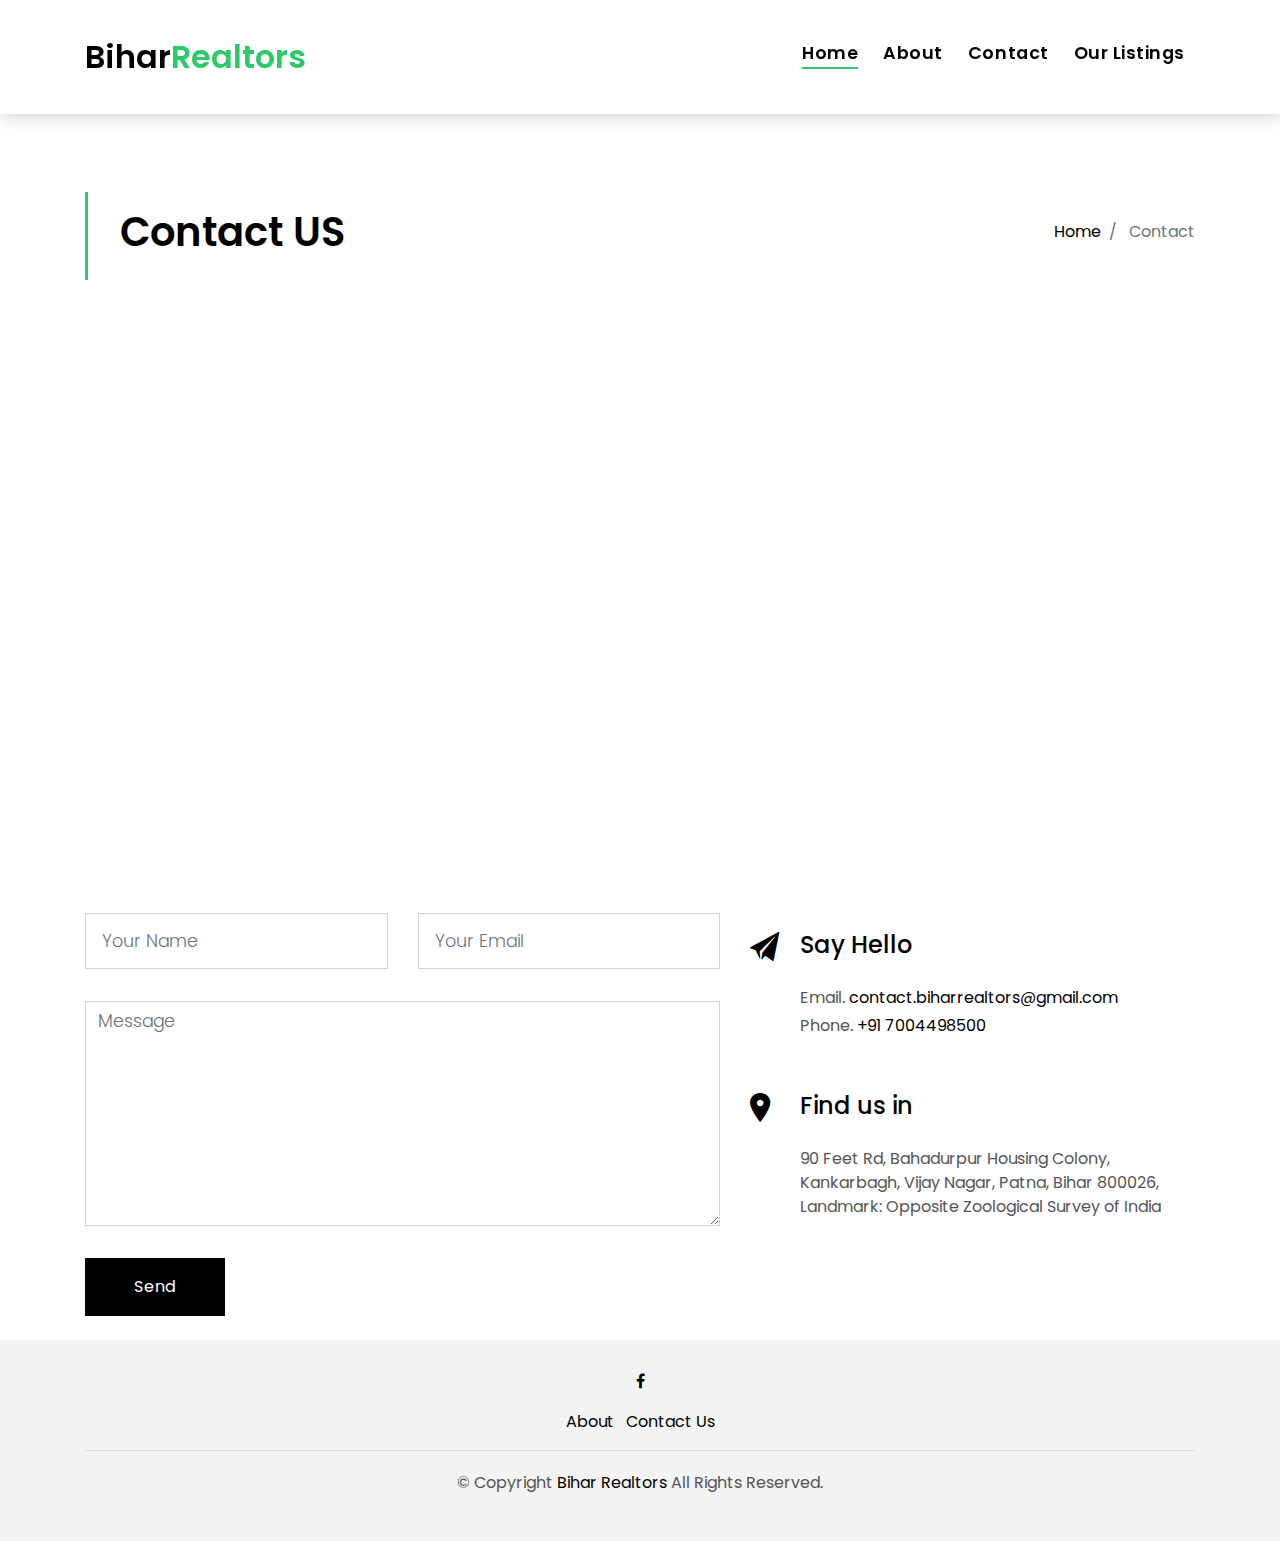
<file: contact.html>
<!DOCTYPE html>
<html lang="en">
<head>
  <meta charset="utf-8">
  <title>Bihar Realtors</title>
  <meta content="width=device-width, initial-scale=1.0" name="viewport">
  <meta content="" name="keywords">
  <meta content="" name="description">

  <!-- Favicons -->
  <link href="img/favicon.png" rel="icon">
  <link href="img/apple-touch-icon.png" rel="apple-touch-icon">

  <!-- Google Fonts -->
  <link href="https://fonts.googleapis.com/css?family=Poppins:300,400,500,600,700" rel="stylesheet">

  <!-- Bootstrap CSS File -->
  <link href="lib/bootstrap/css/bootstrap.min.css" rel="stylesheet">

  <!-- Libraries CSS Files -->
  <link href="lib/font-awesome/css/font-awesome.min.css" rel="stylesheet">
  <link href="lib/animate/animate.min.css" rel="stylesheet">
  <link href="lib/ionicons/css/ionicons.min.css" rel="stylesheet">
  <link href="lib/owlcarousel/assets/owl.carousel.min.css" rel="stylesheet">

  <!-- Main Stylesheet File -->
  <link href="css/style.css" rel="stylesheet">
</head>

<body>

  <div class="click-closed"></div>

  <!--/ Nav Star /-->
  <nav class="navbar navbar-default navbar-trans navbar-expand-lg fixed-top">
    <div class="container">
      <button class="navbar-toggler collapsed" type="button" data-toggle="collapse" data-target="#navbarDefault"
        aria-controls="navbarDefault" aria-expanded="false" aria-label="Toggle navigation">
        <span></span>
        <span></span>
        <span></span>
      </button>
      <a class="navbar-brand text-brand" href="index.html">Bihar<span class="color-b">Realtors</span></a>
      <div class="navbar-collapse collapse justify-content-end" id="navbarDefault">
        <ul class="navbar-nav">
          <li class="nav-item">
            <a class="nav-link active" href="index.html">Home</a>
          </li>
          <li class="nav-item">
            <a class="nav-link" href="about.html">About</a>
          </li>
          <li class="nav-item">
            <a class="nav-link" href="contact.html">Contact</a>
          </li>
          <li class="nav-item">
            <a class="nav-link" href="listings.html">Our Listings</a>
          </li>
        </ul>
      </div>
    </div>
  </nav>
  <!--/ Nav End /-->

  <!--/ Intro Single star /-->
  <section class="intro-single">
    <div class="container">
      <div class="row">
        <div class="col-md-12 col-lg-8">
          <div class="title-single-box">
            <h1 class="title-single">Contact US</h1>
          </div>
        </div>
        <div class="col-md-12 col-lg-4">
          <nav aria-label="breadcrumb" class="breadcrumb-box d-flex justify-content-lg-end">
            <ol class="breadcrumb">
              <li class="breadcrumb-item">
                <a href="index.html">Home</a>
              </li>
              <li class="breadcrumb-item active" aria-current="page">
                Contact
              </li>
            </ol>
          </nav>
        </div>
      </div>
    </div>
  </section>
  <!--/ Intro Single End /-->

  <!--/ Contact Start /-->
  <section class="contact">
    <div class="container">
      <div class="row">
        <div class="col-sm-12">
          <div class="contact-map box">
            <div id="map" class="contact-map">
              <iframe src="https://maps.google.com/maps?q=zoological%20survey%20of%20india%20patna&t=&z=13&ie=UTF8&iwloc=&output=embed"
                width="100%" height="450" frameborder="0" style="border:0" allowfullscreen></iframe>
            </div>
          </div>
        </div>
        <div class="col-sm-12 section-t8">
          <div class="row">
            <div class="col-md-7">
              <form class="form-a contactForm" role="form" action="https://formspree.io/f/xknpbdje" method="POST">
                <div class="row">
                  <div class="col-md-6 mb-3">
                    <div class="form-group">
                      <input class="form-control form-control-lg form-control-a" placeholder="Your Name" type="text" name="name">
                    </div>
                  </div>

                  <div class="col-md-6 mb-3">
                    <div class="form-group">
                      <input class="form-control form-control-lg form-control-a" placeholder="Your Email" type="email" name="_replyto">
                    </div>
                  </div>

                  <div class="col-md-12 mb-3">
                    <div class="form-group">
                      <textarea class="form-control" cols="45" rows="8" name="body" placeholder="Message"></textarea>
                    </div>
                  </div>
                
                  <div class="col-md-12">
                    <input class="btn btn-a" type="submit" value="Send">
                  </div>
                </div>
              </form>
            </div>
            <div class="col-md-5 section-md-t3">
              <div class="icon-box section-b2">
                <div class="icon-box-icon">
                  <span class="ion-ios-paper-plane"></span>
                </div>
                <div class="icon-box-content table-cell">
                  <div class="icon-box-title">
                    <h4 class="icon-title">Say Hello</h4>
                  </div>
                  <div class="icon-box-content">
                    <p class="mb-1">Email.
                      <span class="color-a">contact.biharrealtors@gmail.com</span>
                    </p>
                    <p class="mb-1">Phone.
                      <span class="color-a">+91 7004498500</span>
                    </p>
                  </div>
                </div>
              </div>
              <div class="icon-box section-b2">
                <div class="icon-box-icon">
                  <span class="ion-ios-pin"></span>
                </div>
                <div class="icon-box-content table-cell">
                  <div class="icon-box-title">
                    <h4 class="icon-title">Find us in</h4>
                  </div>
                  <div class="icon-box-content">
                    <p class="mb-1">
                      90 Feet Rd, Bahadurpur Housing Colony, Kankarbagh, Vijay Nagar, Patna, Bihar 800026, Landmark: Opposite Zoological Survey of India
                    </p>
                  </div>
                </div>
              </div>
            </div>
          </div>
        </div>
      </div>
    </div>
  </section>
  <!--/ Contact End /-->

   <!-- /Page End Image Start/ -->
  <div class="container">
    <div class="row">
      <div class="col-sm-12">
      </br>
      </div>
    </div>
  </div>
  <!-- /Page End Image End/ -->

 <!--/ footer Star /-->
  <footer>
    <div class="container">
      <div class="row">
        <div class="col-md-12">
          <div class="socials-a">
            <ul class="list-inline">
              <li class="list-inline-item">
                <a href="https://www.facebook.com/groups/2472453183051494">
                  <i class="fa fa-facebook" aria-hidden="true"></i>
                </a>
              </li>
            </ul>
          </div>
          <nav class="nav-footer">
            <ul class="list-inline">
              <li class="list-inline-item">
                <a href="about.html">About</a>
              </li>
              <li class="list-inline-item">
                <a href="contact.html">Contact Us</a>
              </li>
            </ul>
          </nav>
          <div class="copyright-footer">
            <p class="copyright color-text-a">
              &copy; Copyright
              <span class="color-a">Bihar Realtors</span> All Rights Reserved.
            </p>
          </div>
        </div>
      </div>
    </div>
  </footer>
  <!--/ Footer End /-->

  <a href="#" class="back-to-top"><i class="fa fa-chevron-up"></i></a>
  <div id="preloader"></div>

  <!-- JavaScript Libraries -->
  <script src="lib/jquery/jquery.min.js"></script>
  <script src="lib/jquery/jquery-migrate.min.js"></script>
  <script src="lib/popper/popper.min.js"></script>
  <script src="lib/bootstrap/js/bootstrap.min.js"></script>
  <script src="lib/easing/easing.min.js"></script>
  <script src="lib/owlcarousel/owl.carousel.min.js"></script>
  <script src="lib/scrollreveal/scrollreveal.min.js"></script>

  <!-- Template Main Javascript File -->
  <script src="js/main.js"></script>

</body>
</html>
</file>
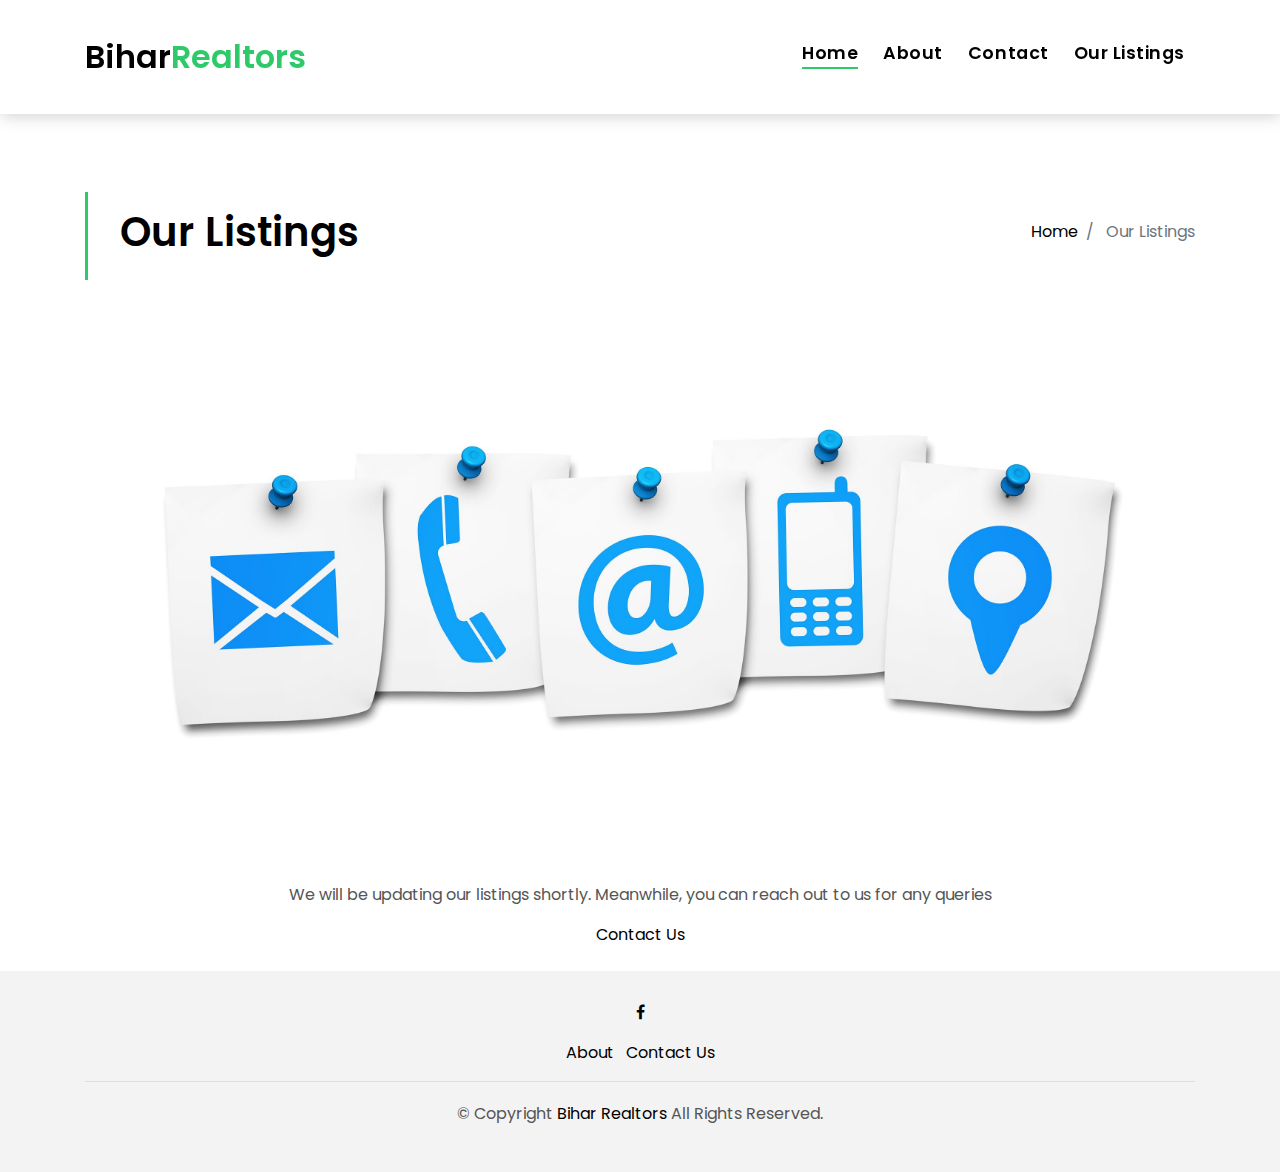
<file: listings.html>
<!DOCTYPE html>
<html lang="en">
<head>
  <meta charset="utf-8">
  <title>Bihar Realtors</title>
  <meta content="width=device-width, initial-scale=1.0" name="viewport">
  <meta content="" name="keywords">
  <meta content="" name="description">

  <!-- Favicons -->
  <link href="img/favicon.png" rel="icon">
  <link href="img/apple-touch-icon.png" rel="apple-touch-icon">

  <!-- Google Fonts -->
  <link href="https://fonts.googleapis.com/css?family=Poppins:300,400,500,600,700" rel="stylesheet">

  <!-- Bootstrap CSS File -->
  <link href="lib/bootstrap/css/bootstrap.min.css" rel="stylesheet">

  <!-- Libraries CSS Files -->
  <link href="lib/font-awesome/css/font-awesome.min.css" rel="stylesheet">
  <link href="lib/animate/animate.min.css" rel="stylesheet">
  <link href="lib/ionicons/css/ionicons.min.css" rel="stylesheet">
  <link href="lib/owlcarousel/assets/owl.carousel.min.css" rel="stylesheet">

  <!-- Main Stylesheet File -->
  <link href="css/style.css" rel="stylesheet">

  <!-- =======================================================
    Theme Name: EstateAgency
    Theme URL: https://bootstrapmade.com/real-estate-agency-bootstrap-template/
    Author: BootstrapMade.com
    License: https://bootstrapmade.com/license/
  ======================================================= -->
</head>

<body>

  <div class="click-closed"></div>

  <!--/ Nav Star /-->
  <nav class="navbar navbar-default navbar-trans navbar-expand-lg fixed-top">
    <div class="container">
      <button class="navbar-toggler collapsed" type="button" data-toggle="collapse" data-target="#navbarDefault"
        aria-controls="navbarDefault" aria-expanded="false" aria-label="Toggle navigation">
        <span></span>
        <span></span>
        <span></span>
      </button>
      <a class="navbar-brand text-brand" href="index.html">Bihar<span class="color-b">Realtors</span></a>
      <div class="navbar-collapse collapse justify-content-end" id="navbarDefault">
        <ul class="navbar-nav">
          <li class="nav-item">
            <a class="nav-link active" href="index.html">Home</a>
          </li>
          <li class="nav-item">
            <a class="nav-link" href="about.html">About</a>
          </li>
          <li class="nav-item">
            <a class="nav-link" href="contact.html">Contact</a>
          </li>
          <li class="nav-item">
            <a class="nav-link" href="listings.html">Our Listings</a>
          </li>
        </ul>
      </div>
    </div>
  </nav>
  <!--/ Nav End /-->

  <!--/ Intro Single star /-->
  <section class="intro-single">
    <div class="container">
      <div class="row">
        <div class="col-md-12 col-lg-8">
          <div class="title-single-box">
            <h1 class="title-single">Our Listings</h1>
          </div>
        </div>
        <div class="col-md-12 col-lg-4">
          <nav aria-label="breadcrumb" class="breadcrumb-box d-flex justify-content-lg-end">
            <ol class="breadcrumb">
              <li class="breadcrumb-item">
                <a href="index.html">Home</a>
              </li>
              <li class="breadcrumb-item active" aria-current="page">
                Our Listings
              </li>
            </ol>
          </nav>
        </div>
      </div>
    </div>
  </section>
  <!--/ Intro Single End /-->

  <!--/ News Single Star /-->
  <section class="news-single nav-arrow-b">
    <div class="container">
      <div class="row">
        <div class="col-sm-12">
          <div class="news-img-box">
            <img src="img/Image13.jpg" alt="" class="img-fluid">
          </div>
        </div>
      </div>
    </div>

    <div class="container">
      <div class="row">
        <div class="col-sm-12">
          <p class="text-align-center">We will be updating our listings shortly. Meanwhile, you can reach out to us for any queries</p>
        </div>
      </div>
    </div>

    <div class="container">
    <div class="row">
      <div class="col-sm-12">
        <div class="text-align-center">
          <a class="contact-link" href="contact.html">Contact Us</a>
        </div>
      </div>
    </div>
  </div>

  </section>
  <!--/ News Single End /-->

  <!-- /Page End Image Start/ -->
  <div class="container">
    <div class="row">
      <div class="col-sm-12">
      </br>
      </div>
    </div>
  </div>
  <!-- /Page End Image End/ -->

 <!--/ footer Star /-->
  <footer>
    <div class="container">
      <div class="row">
        <div class="col-md-12">
          <div class="socials-a">
            <ul class="list-inline">
              <li class="list-inline-item">
                <a href="https://www.facebook.com/groups/2472453183051494">
                  <i class="fa fa-facebook" aria-hidden="true"></i>
                </a>
              </li>
            </ul>
          </div>
          <nav class="nav-footer">
            <ul class="list-inline">
              <li class="list-inline-item">
                <a href="about.html">About</a>
              </li>
              <li class="list-inline-item">
                <a href="contact.html">Contact Us</a>
              </li>
            </ul>
          </nav>
          <div class="copyright-footer">
            <p class="copyright color-text-a">
              &copy; Copyright
              <span class="color-a">Bihar Realtors</span> All Rights Reserved.
            </p>
          </div>
        </div>
      </div>
    </div>
  </footer>
  <!--/ Footer End /-->

  <a href="#" class="back-to-top"><i class="fa fa-chevron-up"></i></a>
  <div id="preloader"></div>

  <!-- JavaScript Libraries -->
  <script src="lib/jquery/jquery.min.js"></script>
  <script src="lib/jquery/jquery-migrate.min.js"></script>
  <script src="lib/popper/popper.min.js"></script>
  <script src="lib/bootstrap/js/bootstrap.min.js"></script>
  <script src="lib/easing/easing.min.js"></script>
  <script src="lib/owlcarousel/owl.carousel.min.js"></script>
  <script src="lib/scrollreveal/scrollreveal.min.js"></script>

  <!-- Template Main Javascript File -->
  <script src="js/main.js"></script>

</body>
</html>
</file>
<file: css/style.css>
/*
  Theme Name: EstateAgency
  Theme URL: https://bootstrapmade.com/real-estate-agency-bootstrap-template/
  Author: BootstrapMade.com
  License: https://bootstrapmade.com/license/
*/

/*======================================
//--//-->   STYLES GENERALES
======================================*/

body {
  font-family: 'Poppins', sans-serif;
  color: #555555;
}

h1,
h2,
h3,
h4,
h5,
h6 {
  color: #000000;
}

a {
  color: #000000;
  transition: all .5s ease;
}

a:hover {
  color: #2eca6a;
  text-decoration: none;
}

.link-two {
  color: #000000;
  transition: all .5s ease;
}

.link-two:hover {
  text-decoration: underline;
  color: #000000;
}

.link-one {
  color: #000000;
  transition: all .5s ease;
}

.link-one:hover {
  color: #000000;
  text-decoration: none;
}

.link-icon {
  color: #000000;
  font-weight: 500;
}

.link-icon span {
  font-size: 14px;
  padding-left: 4px;
  vertical-align: middle;
}

.link-a {
  color: #ffffff;
  text-decoration: none;
}

.link-a:hover {
  color: #ffffff;
  text-decoration: none;
}

.link-a span {
  font-size: 18px;
  vertical-align: middle;
  margin-left: 5px;
}

.text-brand {
  color: #000000;
  font-size: 2rem;
  font-weight: 600;
}

.color-a {
  color: #000000;
}

.color-b {
  color: #2eca6a;
}

.color-d {
  color: #adadad;
}

.color-text-a {
  color: #555555;
}

.no-margin {
  margin: 0;
}

/*------/ Nav Pills  /------*/

.nav-pills-a.nav-pills .nav-link {
  color: #000000;
  position: relative;
  font-weight: 600;
}

.nav-pills-a.nav-pills .nav-link.active {
  background-color: transparent;
}

.nav-pills-a.nav-pills .nav-link.active:after {
  content: '';
  position: absolute;
  left: 0;
  bottom: -1px;
  width: 100%;
  height: 2px;
  background-color: #2eca6a;
  z-index: 2;
}

/*------/ Bg Image /------*/

.bg-image {
  background-repeat: no-repeat;
  background-attachment: fixed;
  background-size: cover;
  background-position: center center;
}

/*------/ List a /------*/

.list-a {
  display: inline-block;
  line-height: 2;
  padding: 0;
  list-style: none;
}

.list-a li {
  position: relative;
  width: 50%;
  float: left;
  padding-left: 25px;
  padding-right: 5px;
}

.list-a li:before {
  content: '';
  width: 10px;
  height: 2px;
  position: absolute;
  background-color: #313131;
  top: 15px;
  left: 0;
}

/*------/ Pagination-a /------*/

.pagination-a .pagination .page-link {
  margin: 0 .2rem;
  border-color: transparent;
  padding: .5rem .8rem;
  color: #000000;
}

.pagination-a .pagination .page-link:hover,
.pagination-a .pagination .page-link:active,
.pagination-a .pagination .page-link:focus {
  background-color: #2eca6a;
}

.pagination-a .pagination .page-link span {
  font-size: 1.2rem;
}

.pagination-a .pagination .next .page-link {
  padding: .4rem .9rem;
}

.pagination-a .pagination .page-item:last-child .page-link {
  border-top-right-radius: 0;
  border-bottom-right-radius: 0;
}

.pagination-a .pagination .page-item:first-child .page-link {
  border-top-left-radius: 0;
  border-bottom-left-radius: 0;
}

.pagination-a .pagination .page-item.disabled .page-link {
  padding: .4rem .9rem;
  color: #555555;
}

.pagination-a .pagination .page-item.active .page-link {
  background-color: #2eca6a;
}

.a {
  color: #2eca6a;
  font-size: 1.3rem;
}

/*------/ Icon Box /------*/

.icon-box .icon-box-icon {
  display: table-cell;
  vertical-align: top;
  font-size: 36px;
  color: #000000;
  width: 50px;
  padding-top: 8px;
}

.icon-box .icon-box-content {
  padding-top: 18px;
}

/*------/ Space Padding /------*/

.section-t8 {
  padding-top: 8rem;
}

.section-t4 {
  padding-top: 4rem;
}

.section-t3 {
  padding-top: 3rem;
}

.section-b2 {
  padding-bottom: 2rem;
}

.section-tb85 {
  padding: 8rem 0 5rem 0;
}

/*------/ Title /------*/

.title-wrap {
  padding-bottom: 4rem;
}

.title-a {
  font-size: 2.6rem;
  font-weight: 600;
}

.title-link {
  font-size: 1.2rem;
  font-weight: 300;
  padding-top: 1.2rem;
}

.title-link a {
  color: #313131;
}

.title-link span {
  font-size: 20px;
  padding-left: 4px;
  vertical-align: middle;
}

.title-box-d {
  padding-bottom: 1.8rem;
  margin-bottom: 1rem;
  position: relative;
}

.title-box-d .title-d {
  font-weight: 600;
  font-size: 2rem;
}

.title-box-d .title-d:after {
  content: '';
  position: absolute;
  width: 70px;
  height: 4px;
  background-color: #2eca6a;
  bottom: 20px;
  left: 0;
}

/*------/ Display Table & Table Cell /------*/

.display-table {
  width: 100%;
  height: 100%;
  display: table;
}

.table-cell {
  display: table-cell;
  vertical-align: middle;
}

/*------/ Ul Resect /------*/

.ul-resect ul,
.list-a ul,
.box-comments ul {
  list-style: none;
  padding-left: 0;
  margin-bottom: 0;
}

/*------/ Overlay /------*/

.overlay-a {
  background: linear-gradient(to bottom, rgba(0, 0, 0, 0) 0%, rgba(0, 0, 0, 0.2) 27%, rgba(0, 0, 0, 0.65) 90%);
}

.overlay {
  position: absolute;
  top: 0;
  left: 0px;
  padding: 0;
  height: 100%;
  width: 100%;
}

/*------/ Owl carousel /------*/

.owl-theme .owl-dots {
  text-align: center;
  margin-top: 18px;
}

.owl-theme .owl-dots .owl-dot {
  display: inline-block;
}

.owl-theme .owl-dots .owl-dot span {
  width: 16px;
  height: 9px;
  margin: 5px 5px;
  background: #000000;
  border: 0px solid #000000;
  display: block;
  transition: all 0.6s ease-in-out;
  cursor: pointer;
  border-radius: 0px;
}

.owl-theme .owl-dots .owl-dot:hover span {
  background-color: #2eca6a;
}

.owl-theme .owl-dots .owl-dot.active span {
  background-color: #2eca6a;
  width: 35px;
}

.owl-arrow .owl-nav {
  position: absolute;
  top: 0;
  right: 0;
  font-size: 1.8rem;
}

.owl-arrow .owl-nav .owl-prev,
.owl-arrow .owl-nav .owl-next {
  display: inline-block;
  transition: all 0.6s ease-in-out;
  color: #000000;
}

.owl-arrow .owl-nav .owl-prev.disabled,
.owl-arrow .owl-nav .owl-next.disabled {
  transition: all 0.6s ease-in-out;
  color: #adadad;
}

.owl-arrow .owl-nav .owl-next {
  margin-left: 15px;
}

.nav-arrow-a .owl-arrow .owl-nav {
  font-size: 1.8rem;
  margin-top: -110px;
}

.nav-arrow-a .owl-arrow .owl-nav .owl-next {
  margin-left: 15px;
}

.nav-arrow-b .owl-arrow .owl-nav {
  position: absolute;
  top: 0;
  right: 0;
  font-size: 1.2rem;
}

.nav-arrow-b .owl-arrow .owl-nav .owl-prev,
.nav-arrow-b .owl-arrow .owl-nav .owl-next {
  padding: .7rem 1.5rem !important;
  display: inline-block;
  transition: all 0.6s ease-in-out;
  color: #ffffff;
  background-color: #2eca6a;
  opacity: .9;
}

.nav-arrow-b .owl-arrow .owl-nav .owl-prev.disabled,
.nav-arrow-b .owl-arrow .owl-nav .owl-next.disabled {
  transition: all 0.6s ease-in-out;
  color: #ffffff;
}

.nav-arrow-b .owl-arrow .owl-nav .owl-prev:hover,
.nav-arrow-b .owl-arrow .owl-nav .owl-next:hover {
  background-color: #26a356;
}

.nav-arrow-b .owl-arrow .owl-nav .owl-next {
  margin-left: 0px;
}

/*------/ Socials /------*/

.socials-a .list-inline-item:not(:last-child) {
  margin-right: 25px;
}

/* Back to top button */

.back-to-top {
  position: fixed;
  display: none;
  background: #2eca6a;
  color: #fff;
  width: 44px;
  height: 44px;
  text-align: center;
  line-height: 1;
  font-size: 16px;
  border-radius: 50%;
  right: 15px;
  bottom: 15px;
  transition: background 0.5s;
  z-index: 11;
}

.back-to-top i {
  padding-top: 12px;
  color: #fff;
}

/* Prelaoder */

#preloader {
  position: fixed;
  top: 0;
  left: 0;
  right: 0;
  bottom: 0;
  z-index: 9999;
  overflow: hidden;
  background: #fff;
}

#preloader:before {
  content: "";
  position: fixed;
  top: calc(50% - 30px);
  left: calc(50% - 30px);
  border: 6px solid #f2f2f2;
  border-top: 6px solid #2eca6a;
  border-radius: 50%;
  width: 60px;
  height: 60px;
  -webkit-animation: animate-preloader 1s linear infinite;
  animation: animate-preloader 1s linear infinite;
}

@-webkit-keyframes animate-preloader {
  0% {
    -webkit-transform: rotate(0deg);
    transform: rotate(0deg);
  }

  100% {
    -webkit-transform: rotate(360deg);
    transform: rotate(360deg);
  }
}

@keyframes animate-preloader {
  0% {
    -webkit-transform: rotate(0deg);
    transform: rotate(0deg);
  }

  100% {
    -webkit-transform: rotate(360deg);
    transform: rotate(360deg);
  }
}

/*======================================
//--//-->   NAVBAR
======================================*/

.navbar-default {
  transition: all .5s ease-in-out;
  background-color: #ffffff;
  padding-top: 28px;
  padding-bottom: 28px;
  -webkit-backface-visibility: hidden;
  backface-visibility: hidden;
  box-shadow: 1px 2px 15px rgba(100, 100, 100, 0.3);
}

.navbar-default .nav-search {
  color: #000000;
  font-size: 1.5rem;
}

.navbar-default.navbar-reduce {
  box-shadow: 1px 2px 15px rgba(100, 100, 100, 0.3);
}

.navbar-default.navbar-trans,
.navbar-default.navbar-reduce {
  -webkit-backface-visibility: hidden;
  backface-visibility: hidden;
}

.navbar-default.navbar-trans .nav-item,
.navbar-default.navbar-reduce .nav-item {
  position: relative;
  padding-right: 10px;
  padding-bottom: 8px;
  margin-left: 0;
}

.navbar-default.navbar-trans .nav-link,
.navbar-default.navbar-reduce .nav-link {
  font-size: 1.1rem;
  color: #000000;
  font-weight: 600;
  letter-spacing: 0.030em;
  transition: all 0.1s ease-in-out;
  position: relative;
  padding-left: 0;
  padding-right: 0;
}

.navbar-default.navbar-trans .nav-link:before,
.navbar-default.navbar-reduce .nav-link:before {
  content: '';
  position: absolute;
  bottom: 5px;
  left: 0;
  width: 100%;
  height: 2px;
  z-index: 0;
  background-color: #2eca6a;
  -webkit-transform: scaleX(0);
  transform: scaleX(0);
  -webkit-transform-origin: right;
  transform-origin: right;
  transition: opacity .2s ease-out 0.3s, -webkit-transform .2s ease-out;
  transition: transform .2s ease-out, opacity .2s ease-out 0.3s;
  transition: transform .2s ease-out, opacity .2s ease-out 0.3s, -webkit-transform .2s ease-out;
}

.navbar-default.navbar-trans .nav-link:hover,
.navbar-default.navbar-reduce .nav-link:hover {
  color: #000000;
}

.navbar-default.navbar-trans .nav-link:hover:before,
.navbar-default.navbar-reduce .nav-link:hover:before {
  -webkit-transform: scaleX(1);
  transform: scaleX(1);
  -webkit-transform-origin: left;
  transform-origin: left;
}

.navbar-default.navbar-trans .show > .nav-link:before,
.navbar-default.navbar-trans .active > .nav-link:before,
.navbar-default.navbar-trans .nav-link.show:before,
.navbar-default.navbar-trans .nav-link.active:before,
.navbar-default.navbar-reduce .show > .nav-link:before,
.navbar-default.navbar-reduce .active > .nav-link:before,
.navbar-default.navbar-reduce .nav-link.show:before,
.navbar-default.navbar-reduce .nav-link.active:before {
  -webkit-transform: scaleX(1);
  transform: scaleX(1);
}

.navbar-default.navbar-trans .nav-link:before {
  background-color: #2eca6a;
}

.navbar-default.navbar-trans .nav-link:hover {
  color: #000000;
}

.navbar-default.navbar-trans .show > .nav-link,
.navbar-default.navbar-trans .active > .nav-link,
.navbar-default.navbar-trans .nav-link.show,
.navbar-default.navbar-trans .nav-link.active {
  color: #000000;
}

.navbar-default.navbar-reduce {
  transition: all .5s ease-in-out;
  padding-top: 19px;
  padding-bottom: 19px;
}

.navbar-default.navbar-reduce .nav-link {
  color: #000000;
}

.navbar-default.navbar-reduce .nav-link:before {
  background-color: #2eca6a;
}

.navbar-default.navbar-reduce .nav-link:hover {
  color: #000000;
}

.navbar-default.navbar-reduce .show > .nav-link,
.navbar-default.navbar-reduce .active > .nav-link,
.navbar-default.navbar-reduce .nav-link.show,
.navbar-default.navbar-reduce .nav-link.active {
  color: #000000;
}

.navbar-default.navbar-reduce .navbar-brand {
  color: #000000;
}

.navbar-default .dropdown .dropdown-menu {
  border-top: 0;
  border-left: 4px solid #2eca6a;
  border-right: 0;
  border-bottom: 0;
  -webkit-transform: translate3d(0px, -40px, 0px);
  transform: translate3d(0px, -40px, 0px);
  opacity: 0;
  filter: alpha(opacity=0);
  visibility: hidden;
  transition: all 0.5s cubic-bezier(0.3, 0.65, 0.355, 1) 0s, opacity 0.31s ease 0s, height 0s linear 0.36s;
  margin: 0;
  border-radius: 0;
  padding: 12px 0;
}

.navbar-default .dropdown .dropdown-menu .dropdown-item {
  padding: 12px 18px;
  transition: all 500ms ease;
  font-weight: 600;
  min-width: 220px;
}

.navbar-default .dropdown .dropdown-menu .dropdown-item:hover {
  background-color: #ffffff;
  color: #2eca6a;
  transition: all 500ms ease;
}

.navbar-default .dropdown .dropdown-menu .dropdown-item.active {
  background-color: #ffffff;
  color: #2eca6a;
}

.navbar-default .dropdown:hover .dropdown-menu {
  -webkit-transform: translate3d(0px, 0px, 0px);
  transform: translate3d(0px, 0px, 0px);
  visibility: visible;
  opacity: 1;
  filter: alpha(opacity=1);
}

/*------/ Hamburger Navbar /------*/

.navbar-toggler {
  position: relative;
}

.navbar-toggler:focus,
.navbar-toggler:active {
  outline: 0;
}

.navbar-toggler span {
  display: block;
  background-color: #000000;
  height: 3px;
  width: 25px;
  margin-top: 4px;
  margin-bottom: 4px;
  -webkit-transform: rotate(0deg);
  transform: rotate(0deg);
  left: 0;
  opacity: 1;
}

.navbar-toggler span:nth-child(1),
.navbar-toggler span:nth-child(3) {
  transition: -webkit-transform .35s ease-in-out;
  transition: transform .35s ease-in-out;
  transition: transform .35s ease-in-out, -webkit-transform .35s ease-in-out;
}

.navbar-toggler:not(.collapsed) span:nth-child(1) {
  position: absolute;
  left: 12px;
  top: 10px;
  -webkit-transform: rotate(135deg);
  transform: rotate(135deg);
  opacity: 0.9;
}

.navbar-toggler:not(.collapsed) span:nth-child(2) {
  height: 12px;
  visibility: hidden;
  background-color: transparent;
}

.navbar-toggler:not(.collapsed) span:nth-child(3) {
  position: absolute;
  left: 12px;
  top: 10px;
  -webkit-transform: rotate(-135deg);
  transform: rotate(-135deg);
  opacity: 0.9;
}

/*======================================
//--//-->   BOX COLAPSE
======================================*/

.box-collapse {
  position: fixed;
  top: 0;
  bottom: 0;
  right: 0;
  width: 100%;
  z-index: 1040;
  background-color: #ffffff;
  -webkit-transform: translateX(100%);
  transform: translateX(100%);
  transition: all 0.6s ease;
}

.box-collapse .title-box-d {
  top: 30px;
  left: 60px;
  opacity: 0;
  transition: all 1s ease;
  transition-delay: .3s;
}

.box-collapse-wrap {
  opacity: 0;
  position: absolute;
  left: 0;
  top: 6.5rem;
  bottom: 5rem;
  padding-left: 10%;
  padding-right: 10%;
  overflow-x: hidden;
  overflow-y: auto;
  margin: 0;
  -webkit-transform: translateY(3rem);
  transform: translateY(3rem);
  transition: opacity 0.5s 0.5s ease, -webkit-transform 0.5s 0.5s ease;
  transition: transform 0.5s 0.5s ease, opacity 0.5s 0.5s ease;
  transition: transform 0.5s 0.5s ease, opacity 0.5s 0.5s ease, -webkit-transform 0.5s 0.5s ease;
}

.box-collapse-open .click-closed {
  visibility: visible;
}

.box-collapse-open .box-collapse {
  -webkit-transform: translateX(0);
  transform: translateX(0);
  box-shadow: 0 0 65px rgba(0, 0, 0, 0.07);
  opacity: 1;
}

.box-collapse-open .box-collapse .title-box-d {
  -webkit-transform: translate(0);
  transform: translate(0);
  opacity: 1;
}

.box-collapse-open .box-collapse-wrap {
  -webkit-transform: translate(0);
  transform: translate(0);
  opacity: 1;
}

.box-collapse-closed .box-collapse {
  opacity: .7;
  transition-delay: 0s;
}

.box-collapse-closed .box-collapse .title-box-d {
  opacity: 0;
  transition-delay: 0s;
}

.box-collapse-closed .box-collapse .form-a {
  opacity: 0;
  transition-delay: 0s;
}

.click-closed {
  position: fixed;
  top: 0;
  left: 0;
  width: 100%;
  height: 100%;
  visibility: hidden;
  z-index: 1035;
  background-color: #000000;
  opacity: .4;
}

.close-box-collapse {
  position: absolute;
  z-index: 1050;
  top: 2rem;
  font-size: 3.5rem;
  line-height: 1;
  color: #000000;
  cursor: pointer;
  transition: all 0.3s ease;
}

.right-boxed {
  right: 4.2857rem;
}

/*======================================
//--//-->   INTRO
======================================*/

.intro {
  height: 100vh;
  position: relative;
  color: #ffffff;
}

.intro .owl-theme .owl-dots {
  position: absolute;
  bottom: 70px;
  right: 50px;
}

.intro .owl-theme .owl-dots .owl-dot span {
  background: #ffffff;
  border: 0px solid #ffffff;
}

.intro .owl-theme .owl-dots .owl-dot:hover span {
  background-color: #2eca6a;
}

.intro .owl-theme .owl-dots .owl-dot.active span {
  background-color: #2eca6a;
}

.intro .intro-item {
  padding-top: 2rem;
}

.intro .carousel-item-a {
  position: relative;
  height: 100vh;
}

.intro .carousel-item-a.bg-image {
  background-attachment: scroll;
}

.intro .intro-content {
  position: absolute;
}

.intro .intro-body {
  padding-left: 1rem;
}

.intro .intro-body .price-a {
  color: #ffffff;
  padding: .5rem 1.5rem;
  border: 2px solid #2eca6a;
  border-radius: 50px;
  text-transform: uppercase;
  letter-spacing: 0.030em;
}

.intro .spacial {
  -webkit-animation-delay: .2s;
  animation-delay: .2s;
  color: #ffffff;
}

.intro .intro-title-top {
  -webkit-animation-delay: .6s;
  animation-delay: .6s;
  margin-bottom: 1rem;
  font-size: .9rem;
  color: #ffffff;
  letter-spacing: .05em;
}

.intro .intro-title {
  transition-duration: 9s !important;
  color: #ffffff;
  font-weight: 700;
  font-size: 2.8rem;
  text-transform: uppercase;
}

.intro .intro-subtitle {
  font-size: 1.5rem;
  font-weight: 300;
}

.intro .intro-subtitle.intro-price {
  padding-top: 1rem;
  font-size: 1.2rem;
}

/*------/ Intro Single /------*/

.intro-single {
  padding: 12rem 0 3rem;
}

.intro-single .title-single-box {
  padding: 1rem 0 1rem 2rem;
}

.intro-single .title-single-box {
  border-left: 3px solid #2eca6a;
}

.intro-single .title-single-box .title-single {
  font-weight: 600;
  font-size: 2.2rem;
}

.intro-single .breadcrumb-box {
  padding: 1rem 0 0 .5rem;
}

.intro-single .breadcrumb {
  background-color: transparent;
  padding-right: 0;
  padding-left: 0;
}

/*======================================
//--//-->   CARD GENERAL
======================================*/

.card-box-a,
.card-box-b,
.card-box-d {
  position: relative;
  overflow: hidden;
  -webkit-backface-visibility: hidden;
  backface-visibility: hidden;
}

.card-box-a .img-a,
.card-box-a .img-b,
.card-box-b .img-a,
.card-box-b .img-b {
  transition: .8s all ease-in-out;
}

.card-overlay {
  position: absolute;
  width: 100%;
  height: 100%;
  top: 0;
  left: 0;
}

.card-shadow {
  -webkit-backface-visibility: hidden;
  backface-visibility: hidden;
}

.card-shadow:before {
  content: ' ';
  position: absolute;
  top: 0;
  left: 0;
  width: 100%;
  height: 100%;
  z-index: 1;
  background: linear-gradient(to bottom, rgba(0, 0, 0, 0) 0%, rgba(0, 0, 0, 0.2) 27%, rgba(0, 0, 0, 0.65) 90%);
}

/*======================================
//--//-->   PROPERTY - CARD-A
======================================*/

.card-overlay-a-content {
  transition: all .5s ease-in;
  position: absolute;
  width: 100%;
  bottom: 0px;
  z-index: 2;
}

.card-header-a {
  padding: 0 1rem;
}

.card-header-a .card-title-a {
  color: #ffffff;
  margin-bottom: 0;
  padding-bottom: .7rem;
}

.card-header-a .card-title-a a {
  color: #ffffff;
  text-decoration: none;
}

.card-body-a {
  z-index: 2;
  transition: all .5s ease-in;
  padding: 0rem 1rem 2rem 1rem;
}

.card-body-a .price-box {
  padding-bottom: .5rem;
}

.price-a {
  color: #ffffff;
  padding: .6rem .8rem;
  border: 2px solid #2eca6a;
  border-radius: 50px;
  text-transform: uppercase;
  letter-spacing: 0.030em;
}

.card-footer-a {
  width: 100%;
  position: absolute;
  z-index: 2;
  background-color: #2eca6a;
}

.card-info {
  list-style: none;
  margin-bottom: 0;
  padding: .5rem 0;
}

.card-info .card-info-title {
  font-size: 1rem;
  color: #313131;
}

.card-info li span {
  color: #ffffff;
  font-size: .9rem;
}

/*------/ Property Grid /-----*/

.property-grid .grid-option {
  text-align: right;
  margin-bottom: 2rem;
}

.property-grid .grid-option .custom-select {
  border-radius: 0;
  width: 200px;
  border-color: #313131;
}

.property-grid .grid-option .custom-select:hover,
.property-grid .grid-option .custom-select:active,
.property-grid .grid-option .custom-select:focus {
  border-color: #313131;
}

.property-grid .grid-option .custom-select option {
  border-color: #313131;
}

/*------/ Property Single /-----*/

.gallery-property {
  margin-bottom: 3rem;
}

.property-price {
  margin: 0 auto;
}

.property-price .card-header-c {
  padding: 0;
}

.summary-list {
  padding-right: 1rem;
  color: #000000;
}

.summary-list .list {
  padding: 0;
  line-height: 2;
}

.summary-list .list span {
  color: #555555;
}

.property-agent .title-agent {
  font-weight: 600;
}

.property-agent ul {
  line-height: 2;
  color: #000000;
}

.property-agent .socials-a {
  text-align: center;
}

/*======================================
//--//-->   NEWS - CARD-B
======================================*/

.card-header-b {
  padding: 1rem;
  color: #ffffff;
  position: absolute;
  bottom: 20px;
  z-index: 2;
}

.card-header-b .category-b {
  font-size: .9rem;
  background-color: #2eca6a;
  padding: .3rem .7rem;
  color: #313131;
  letter-spacing: 0.030em;
  border-radius: 50px;
  text-decoration: none;
}

.card-header-b .title-2 {
  margin-bottom: 0;
  padding: .6rem 0;
  font-size: 1.5rem;
}

.card-header-b .title-2 a {
  color: #ffffff;
  text-decoration: none;
}

.card-header-b .date-b {
  color: #d8d8d8;
  font-size: 1rem;
}

/*------/ News Single /------*/

.post-information {
  padding: 3rem 0;
}

.post-content {
  font-size: 1.1rem;
  font-weight: 300;
  line-height: 1.6;
}

.post-content .post-intro {
  font-size: 1.7rem;
  font-weight: 300;
  margin-bottom: 4rem;
  line-height: 1.6;
  color: #000000;
  font-weight: 400;
}

.post-content p {
  margin-bottom: 1.7rem;
}

.post-content .blockquote {
  padding: 1rem 3rem 1.7rem 3rem;
  border-left: 3px solid #2eca6a;
  color: #000000;
}

.post-content .blockquote footer {
  text-align: left;
  padding: 0;
}

.post-footer {
  padding: 3rem 0 4rem;
}

.post-share .socials {
  display: inline-block;
}

.post-share .socials li {
  margin-left: .6rem;
}

/*------/ Comments /------*/

.box-comments .list-comments li {
  padding-bottom: 3.5rem;
}

.box-comments .list-comments .comment-avatar {
  display: table-cell;
  vertical-align: top;
}

.box-comments .list-comments .comment-avatar img {
  width: 80px;
  height: 80px;
}

.box-comments .list-comments .comment-author {
  font-size: 1.3rem;
}

.box-comments .list-comments .comment-details {
  display: table-cell;
  vertical-align: top;
  padding-left: 25px;
}

.box-comments .list-comments .comment-description {
  padding: .8rem 0 .5rem 0;
}

.box-comments .list-comments a {
  color: #000000;
}

.box-comments .list-comments span {
  display: block;
  color: #2B2A2A;
  font-style: italic;
}

.box-comments .comment-children {
  margin-left: 40px;
}

/*======================================
//--//-->   SERVICES - CARD-C
======================================*/

.card-box-c {
  position: relative;
}

.card-header-c {
  padding: 0 1rem 1rem 1rem;
}

.card-body-c {
  padding: .5rem .5rem 0 .5rem;
}

.card-footer-c {
  padding-left: .5rem;
}

.card-box-ico {
  padding: 1rem 3rem 1rem 2.5rem;
  border: 5px solid #2eca6a;
}

.card-box-ico span {
  font-size: 4rem;
  color: #000000;
}

.title-c {
  font-size: 2.5rem;
  font-weight: 600;
  margin-left: -40px;
}

/*======================================
//--//-->   AGENTS - CARD-D
======================================*/

.card-box-d .card-overlay-hover {
  transition: all .2s ease-in-out;
  padding: 15px 40px 15px 35px;
}

.card-box-d .title-d {
  transition: .3s ease-in-out;
  font-size: 2rem;
  font-weight: 600;
  margin: 1rem 0;
  -webkit-transform: translateY(-20px);
  transform: translateY(-20px);
  opacity: 0;
}

.card-box-d .content-d {
  opacity: 0;
  transition: .5s ease-in-out;
  -webkit-transform: translateY(-40px);
  transform: translateY(-40px);
}

.card-box-d .info-agents {
  opacity: 0;
  transition: .5s ease-in-out;
}

.card-box-d .card-footer-d {
  transition: .5s ease-in-out;
  -webkit-transform: translateY(40px);
  transform: translateY(40px);
  opacity: 0;
  position: absolute;
  width: 100%;
  bottom: 10px;
  left: 0;
}

.card-box-d .list-inline-item:not(:last-child) {
  margin-right: 25px;
}

.card-box-d:hover .card-overlay-hover {
  background-color: #2eca6a;
  opacity: .9;
}

.card-box-d:hover .title-d,
.card-box-d:hover .content-d,
.card-box-d:hover .info-agents,
.card-box-d:hover .card-footer-d {
  opacity: 1;
  -webkit-transform: translateY(0);
  transform: translateY(0);
}

/*------/ Agent Single /------*/

.agent-info-box .socials-footer {
  margin-top: 2rem;
}

.agent-info-box .socials-footer li {
  margin-right: 1.5rem;
}

/*======================================
//--//-->   ABOUT
======================================*/

.section-about .title-vertical {
  position: absolute;
  letter-spacing: 0;
  -webkit-transform: rotate(-90deg);
  transform: rotate(-90deg);
  top: 50px;
  text-align: left;
  font-size: 1.8rem;
  width: 300px;
  font-weight: 700;
  text-align: right;
}

.about-img-box {
  padding-left: 1rem;
  position: relative;
}

.sinse-box {
  background-color: #2eca6a;
  padding: 1rem 2rem;
  position: absolute;
  left: 15px;
  bottom: 10px;
}

.sinse-box .sinse-title {
  font-weight: 700;
  letter-spacing: 0.043em;
  font-size: 1rem;
}

.sinse-box .sinse-title span {
  position: absolute;
}

.sinse-box .sinse-title span:after {
  content: ' ';
  width: 35px;
  height: 2px;
  background-color: #000000;
  position: absolute;
  bottom: -15px;
}

.sinse-box p {
  margin-bottom: 0;
  font-size: .7rem;
}

/*======================================
//--//-->   TESTIMONIALS
======================================*/

.testimonials-box {
  padding: 1rem 0;
}

.testimonials-box .testimonial-avatar {
  width: 80px !important;
  display: -webkit-inline-box !important;
  display: -webkit-inline-flex !important;
  display: -ms-inline-flexbox !important;
  display: inline-flex !important;
  border-radius: 50%;
}

.testimonial-ico {
  text-align: center;
}

.testimonial-ico span {
  font-size: 1.8rem;
  background-color: #2eca6a;
  color: #ffffff;
  padding: .4rem 1rem;
  border-radius: 50px;
}

.testimonial-text {
  font-style: italic;
  margin-top: 25px;
  padding: 1.5rem 1.5rem;
  background-color: #f3f3f3;
  position: relative;
}

.testimonial-text:after {
  content: "";
  position: absolute;
  top: 100%;
  left: 25px;
  width: 0px;
  height: 0px;
  border-top: 15px solid #f3f3f3;
  border-left: 15px solid transparent;
  border-right: 15px solid transparent;
}

.testimonial-author-box {
  margin-top: 2rem;
}

.testimonial-author {
  margin-left: 1rem;
  display: -webkit-inline-box;
  display: -webkit-inline-flex;
  display: -ms-inline-flexbox;
  display: inline-flex;
  font-size: 1.2rem;
  color: #000000;
}

/*======================================
//--//-->   FOOTER
======================================*/

.section-footer {
  padding-top: 60px;
  margin-top: 60px;
  background: #f3f3f3;
}

.section-footer ul {
  line-height: 2;
}

.section-footer .item-list-a i {
  font-size: 18px;
  padding-right: 4px;
  color: #2eca6a;
}

.section-footer .widget-a .w-title-a {
  margin-bottom: 1rem;
}

footer {
  background: #f3f3f3;
  text-align: center;
  padding: 30px 0;
}

footer .copyright-footer {
  border-top: 1px solid #ddd;
  padding-top: 20px;
}

footer .credits {
  font-size: 14px;
}

/*======================================
//--//-->   FORM INPUT
======================================*/

.form-a #sendmessage {
  color: #2eca6a;
  border: 1px solid #26a356;
  display: none;
  text-align: center;
  padding: 15px;
  font-weight: 600;
  margin-bottom: 15px;
}

.form-a #errormessage {
  color: red;
  display: none;
  border: 1px solid red;
  text-align: center;
  padding: 15px;
  font-weight: 600;
  margin-bottom: 15px;
}

.form-a #sendmessage.show,
.form-a #errormessage.show,
.form-a .show {
  display: block;
}

.form-a .validation {
  color: red;
  display: none;
  margin: 4px 0 20px 0;
  font-weight: 400;
  font-size: 13px;
}

.form-a label {
  color: #000000;
  position: relative;
}

.form-a select.form-control-lg:not([size]):not([multiple]) {
  height: 3.5rem;
}

.form-a .form-control {
  border-radius: 0;
  font-size: 1.1rem;
  font-weight: 300;
}

.form-a .form-control.form-control-a {
  height: 3.5rem;
}

.form-a .form-control:focus {
  box-shadow: none;
  border-color: #2eca6a;
}

/*======================================
//--//-->   BUTTON
======================================*/

.btn {
  transition: .5s ease;
}

.btn.btn-a,
.btn.btn-b {
  border-radius: 0;
  padding: 1rem 3rem;
  letter-spacing: .05rem;
}

.btn.btn-a {
  background-color: #000000;
  color: #ffffff;
}

.btn.btn-a:hover {
  background-color: #2eca6a;
  color: #000000;
}

.btn.btn-b {
  background-color: #2eca6a;
  color: #000000;
}

.btn.btn-b:hover {
  background-color: #000000;
  color: #ffffff;
}

.btn.btn-b-n {
  background-color: #2eca6a;
  color: #ffffff;
  border-radius: 0;
}

.btn.btn-b-n:hover {
  background-color: #26a356;
  color: #ffffff;
}

@media (min-width: 576px) {
  .intro .intro-title {
    font-size: 3.5rem;
  }

  .intro .intro-subtitle.intro-price {
    font-size: 1.3rem;
  }

  .about-img-box {
    padding-left: 4rem;
  }

  .sinse-box {
    padding: 1.5rem 2.5rem;
    bottom: 20px;
  }

  .sinse-box .sinse-title {
    font-size: 1.3rem;
  }

  .sinse-box p {
    font-size: .8rem;
  }

  .sinse-box p {
    font-size: 1rem;
  }
}

@media (min-width: 768px) {
  .link-a {
    font-size: .9rem;
  }

  .link-a span {
    font-size: 1.5rem;
  }

  .navbar-default.navbar-trans .nav-item,
  .navbar-default.navbar-reduce .nav-item {
    margin-left: 15px;
  }

  .navbar-default .dropdown .dropdown-menu {
    border-top: 4px solid #2eca6a;
    border-left: 0;
    display: block;
    position: absolute;
    box-shadow: 0 2px rgba(17, 16, 15, 0.1), 0 2px 10px rgba(20, 19, 18, 0.1);
  }

  .box-collapse {
    width: 50%;
  }

  .intro .owl-theme .owl-dots {
    right: 200px;
  }

  .intro .intro-body {
    padding-left: 2rem;
  }

  .intro .intro-title-top {
    font-size: 1rem;
    margin-bottom: 1rem;
  }

  .intro .intro-title {
    font-size: 4rem;
  }

  .intro .intro-subtitle {
    font-size: 2.5rem;
  }

  .intro .intro-subtitle.intro-price {
    padding-top: 2rem;
    font-size: 1.5rem;
  }

  .intro-single .title-single-box .title-single {
    font-size: 2.1rem;
  }

  .grid .card-box-a,
  .grid .card-box-b,
  .grid .card-box-c,
  .grid .card-box-d {
    margin-bottom: 2.5rem;
  }

  .card-box-a:hover .img-a,
  .card-box-a:hover .img-b,
  .card-box-b:hover .img-a,
  .card-box-b:hover .img-b {
    -webkit-transform: scale(1.2);
    transform: scale(1.2);
  }

  .card-box-a .price-a,
  .card-box-b .price-a {
    font-size: .9rem;
  }

  .card-box-a:hover .card-overlay-a-content {
    bottom: 60px;
  }

  .card-box-a:hover .card-body-a {
    padding-bottom: 1rem;
  }

  .card-overlay-a-content {
    bottom: -20px;
  }

  .card-header-a .card-title-a {
    font-size: 1.3rem;
  }

  .card-info .card-info-title {
    font-size: .9rem;
  }

  .card-info li span {
    font-size: .8rem;
  }

  .card-header-b {
    bottom: 0px;
  }

  .card-header-b .title-2 {
    font-size: 1rem;
  }

  .card-header-b .date-b {
    font-size: .9rem;
  }

  .box-comments .list-comments .comment-author {
    font-size: 1.5rem;
  }

  .title-c {
    font-size: 1.8rem;
  }

  .card-box-d .card-overlay-hover {
    padding: 5px 15px 5px 10px;
  }

  .card-box-d .title-d {
    font-size: 1.1rem;
    margin: .5rem 0;
  }

  .card-box-d .content-d {
    font-size: .8rem;
    margin: .5rem 0;
  }

  .card-box-d .card-body-d p {
    margin-bottom: 8px;
    font-size: .8rem;
  }

  .about-img-box {
    padding-left: 5rem;
  }

  .sinse-box {
    padding: 1.5rem 3rem;
  }

  .sinse-box .sinse-title {
    font-size: 1.8rem;
  }
}

@media (min-width: 768px) and (min-width: 768px) {
  .card-box-a:hover .card-overlay-a-content {
    bottom: 60px;
  }
}

@media (min-width: 768px) and (min-width: 992px) {
  .card-box-a:hover .card-overlay-a-content {
    bottom: 64px;
  }
}

@media (min-width: 992px) {
  .link-a {
    font-size: 1rem;
  }

  .link-a span {
    font-size: 18px;
  }

  .list-a li {
    width: 33.333%;
  }

  .intro .intro-title-top {
    font-size: 1rem;
    margin-bottom: 2rem;
  }

  .intro .intro-title {
    font-size: 4.5rem;
  }

  .intro .intro-subtitle.intro-price {
    padding-top: 3rem;
  }

  .intro-single .title-single-box .title-single {
    font-size: 2.5rem;
  }

  .card-box-a .price-a,
  .card-box-b .price-a {
    font-size: 1rem;
  }

  .card-overlay-a-content {
    bottom: 0px;
  }

  .card-header-a .card-title-a {
    font-size: 2rem;
  }

  .card-info .card-info-title {
    font-size: 1rem;
  }

  .card-info li span {
    font-size: 1rem;
  }

  .card-header-b {
    bottom: 20px;
  }

  .card-header-b .title-2 {
    font-size: 1.6rem;
  }

  .card-header-b .date-b {
    font-size: 1rem;
  }

  .title-c {
    font-size: 2.5rem;
  }

  .card-box-d .card-overlay-hover {
    padding: 5px 40px 5px 35px;
  }

  .card-box-d .title-d {
    font-size: 1.5rem;
    margin: 1rem 0;
  }

  .card-box-d .card-body-d p {
    margin-bottom: 12px;
    font-size: 1rem;
  }

  .sinse-box {
    padding: 3rem 4.5rem;
  }

  .sinse-box .sinse-title {
    font-size: 2.2rem;
  }
}

@media (min-width: 1200px) {
  .card-box-d .card-overlay-hover {
    padding: 15px 40px 5px 35px;
  }

  .card-box-d .title-d {
    font-size: 1.5rem;
    margin: 1rem 0;
  }
}

@media (max-width: 991px) {
  .property-contact {
    margin-top: 2.5rem;
  }
}

@media (max-width: 768px) {
  .back-to-top {
    bottom: 15px;
  }
}

@media (max-width: 767px) {
  .text-brand {
    font-size: 1.8rem;
  }

  .section-t8 {
    padding-top: 4rem;
  }

  .section-t4 {
    padding-top: 2rem;
  }

  .section-md-t3 {
    padding-top: 3rem;
  }

  .section-tb85 {
    padding: 4rem 0 2.5rem 0;
  }

  .intro-single {
    padding-top: 9rem;
  }

  .card-box-a,
  .card-box-b,
  .card-box-c,
  .card-box-d {
    margin-bottom: 2.5rem;
  }

  .card-box-a .card-overlay-a-content {
    bottom: 65px;
  }

  .card-box-a .card-body-a {
    padding-bottom: 1rem;
  }

  .property-agent {
    margin-top: 2.5rem;
  }

  .card-box-c {
    margin-bottom: 2rem;
  }

  .card-body-c {
    padding: 0;
  }
}

@media (max-width: 575px) {
  .box-collapse .title-box-d {
    left: 35px;
  }

  .box-collapse .title-box-d .title-d {
    font-size: 1.3rem;
  }
}

.gallery {
  -webkit-column-count: 3;
  -moz-column-count: 3;
  column-count: 3;
  -webkit-column-width: 33%;
  -moz-column-width: 33%;
  column-width: 33%; }
  .gallery .pics {
  -webkit-transition: all 350ms ease;
  transition: all 350ms ease; }
  .gallery .animation {
  -webkit-transform: scale(1);
  -ms-transform: scale(1);
  transform: scale(1);
}

@media (max-width: 450px) {
  .gallery {
  -webkit-column-count: 1;
  -moz-column-count: 1;
  column-count: 1;
  -webkit-column-width: 100%;
  -moz-column-width: 100%;
  column-width: 100%;
  }
}

@media (max-width: 400px) {
  .btn.filter {
  padding-left: 1.1rem;
  padding-right: 1.1rem;
  }
}

.text-align-center{
  text-align: center;
}
</file>
